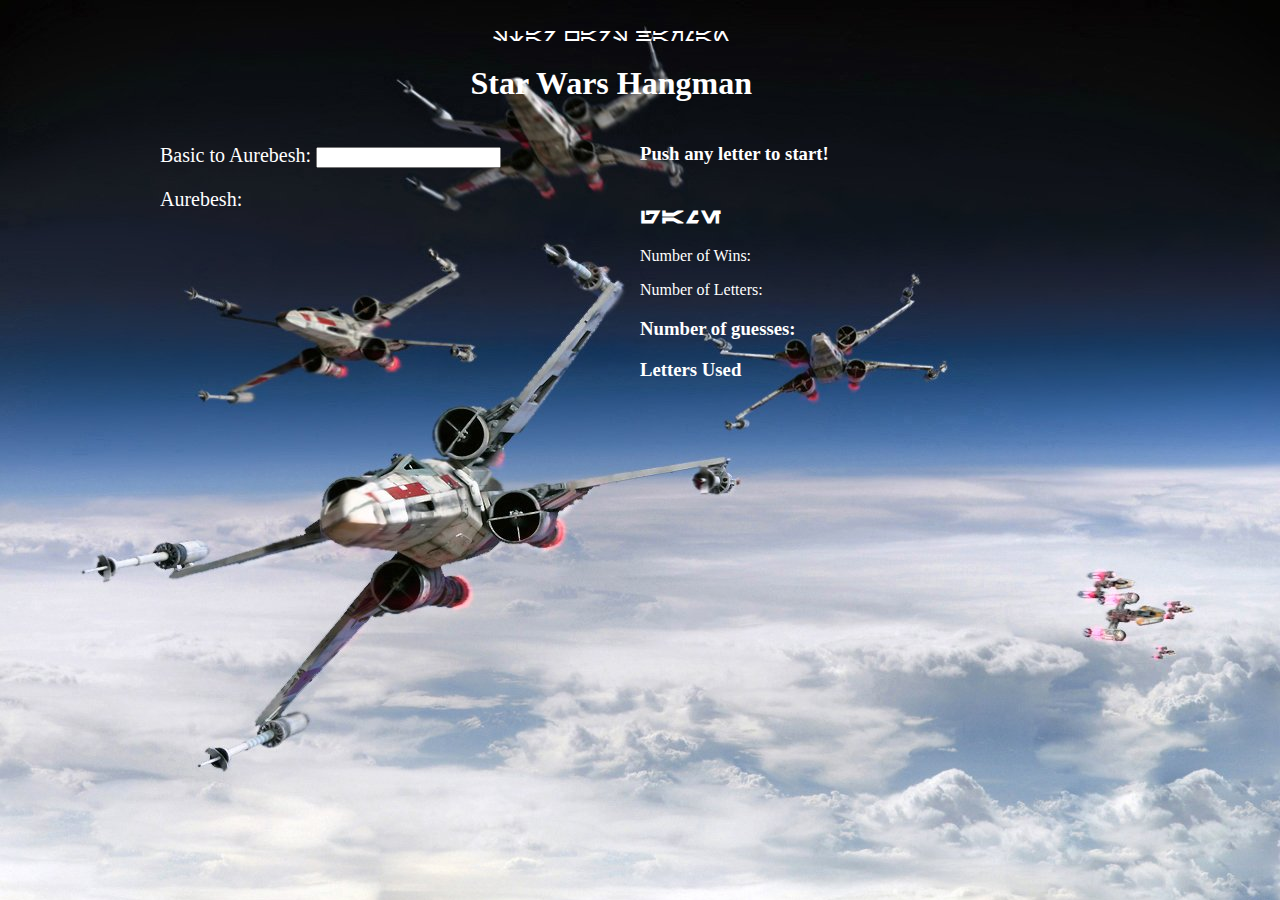
<file: index.html>
<!DOCTYPE html>
<html>

<head>

	<title>Hangman</title>
	
	<link rel="stylesheet" type="text/css" href="assets/css/style.css">

</head>

<body>
  <div class="container">

   <div class="topTitle">  <!--this is the header class-->
    
    <p class="star">Star Wars Hangman</p>
    <h1>Star Wars Hangman</h1>
   </div>
   
   <div class="leftFrame"> <!--left frame that was going to contain animation. put tranlator in as place holder-->
   	
   	<p class="artoo"> Basic to Aurebesh: <input type="text" id="c3p0" onkeyup="tranlator()"></p>
	 <p class="artoo">Aurebesh: <span> <p id="star"></p> </span></p>
   
   </div>
  

  <div class="rightFrame">
   <div class="rightTop">  <!--  Will contain start prompt -->	
    <h3>Push any letter to start!</h3>
   </div>

   <div class="rightMid"> <!--- Will contain gameplay area-->
    <h2>Game</h2>
    <p>Number of Wins: <span id="winCount"></span></p>
    <p>Number of Letters: <span id="numLength"></span></p>
    <p id ="numBlanks"></p>
   </div>

   <div class="rightBott" id="rightBott"> <!-- Will contain Number of guesses and letters used-->
    <h3>Number of guesses: <span id="guessCount"></span></h3>
    
    <h3>Letters Used</h3><br>
    <p id="usedLetter"></p>
   </div>
  </div> <!--end of rightFrame div-->

  </div>  <!--End of container class-->
<script src="assets/javascript/game.js"></script>
</body>
</html>
</file>
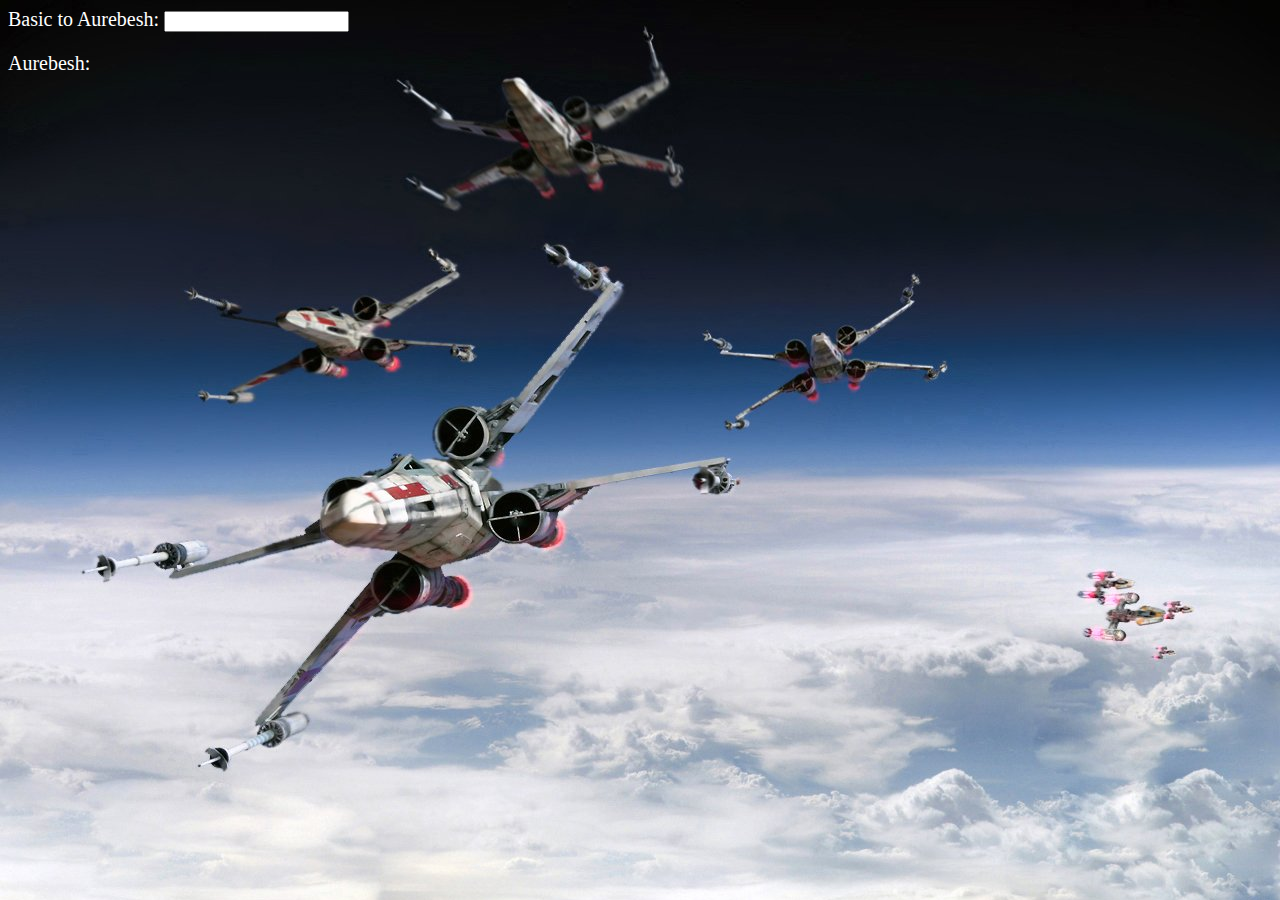
<file: testTranslator.html>
<html>
<head>
<title>Test</title>
<link rel="stylesheet" type="text/css" href="assets/css/style.css">
</head>
<body>



	 <p class="artoo"> Basic to Aurebesh: <input type="text" id="c3p0" onkeyup="tranlator()"></p>
	 <p class="artoo">Aurebesh: <span> <p id="star"></p> </span></p>

<script>
	function tranlator() {
    var x = document.getElementById("c3p0").value;
    document.getElementById("star").innerHTML = x;
}
</script>

</body>
</html>
</file>
<file: assets/css/style.css>
@font-face {
    font-family: Aurebesh;
    src: url("../Aurebesh.otf") format("opentype");
}


body {
	background-image: url(../images/starwars.jpg);
	/*font-family: Aurek-Besh;*/
}

h2  {
	font-family: Aurebesh;

}

#demo{
	font-family: Aurebesh;
	
}

.star {
	font-family: Aurebesh;
	font-size: 18px;
}

#star {
	font-family: Aurebesh;
	font-size: 18px;
	color: white;
}

.artoo{
	font-size: 20px;
	color: white;
	width: 100%;
}

.container {
 	width: 960px;
 	margin: 0 auto; 
	overflow: hidden;
}

.topTitle {
	width: 94%;
	text-align: center;
	color: white;
}

.leftFrame {
	width:50%;
	float: left;
	display: inline-block;
	/*background-color: white;*/
	color: white;
}

.rightFrame {
	width: 50%;
	float: right;
	display: inline-block;
	/*background-color: white;*/
	color: white;
}

.rightTop {
	width: 80%;
	display: inline-block;
	/*background-color: white;*/
	color: white;
}
</file>
